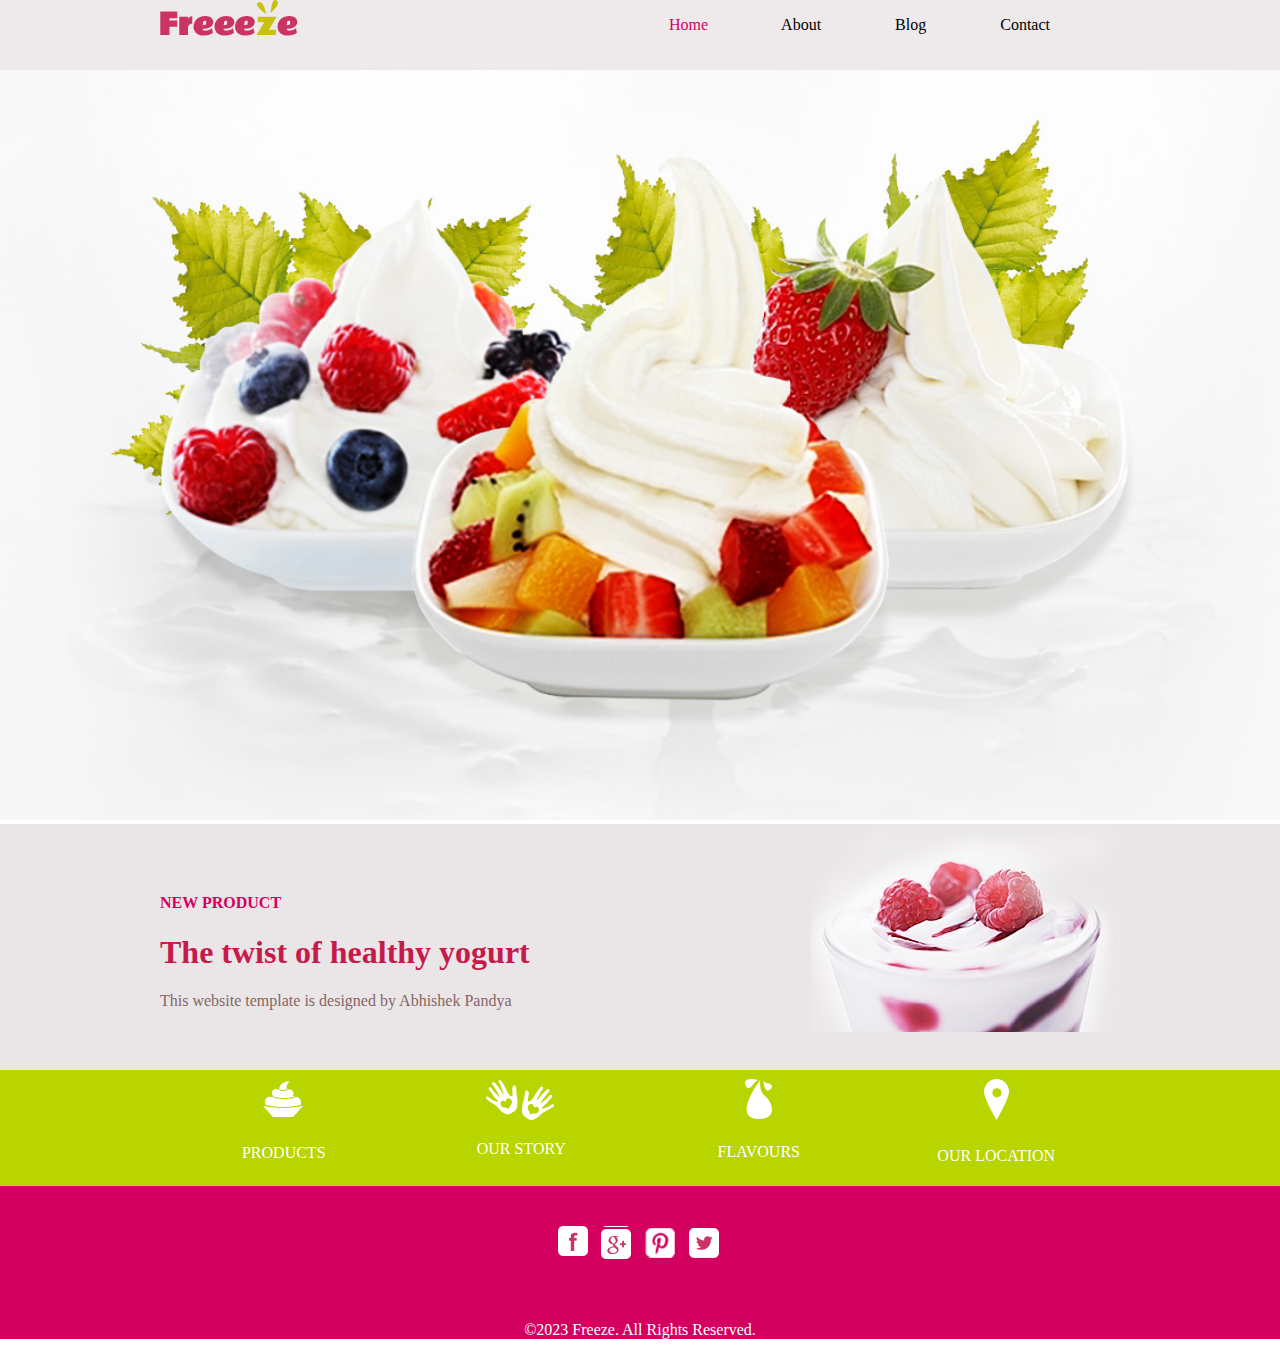
<file: Freeze.html>
<!DOCTYPE html>
<html>
<head>
	<title>Freeze</title>
	<meta charset="utf-8">
	<meta name="viewport" content="width=device-width, initial-scale=1.0">
	<link rel="stylesheet" type="text/css" href="css/freeze.css">
	<link rel="stylesheet" type="text/css" href="css/media.css">
	<link rel="stylesheet" href="https://cdnjs.cloudflare.com/ajax/libs/font-awesome/4.7.0/css/font-awesome.min.css">
</head>
<body>
	<div class="container">
		<div class="header">
			<div class="header-content">
				<img src="resources/logo.png" id="logo">
				<nav>
					<a href="#" class="anchor" id="home-icon">Home</a>
					<a href="#" class="anchor">About</a>
					<a href="#" class="anchor">Blog</a>
					<a href="#" class="anchor">Contact</a>
				</nav>		
			</div>	
		</div>

		<img src="resources/background.jpg" id="main-image">
		
		<div class="product-section">
			<div class="product-content">
				<h4>NEW PRODUCT</h4>
				<h1>The twist of healthy yogurt</h1>
				<p id="description">This website template is designed by Abhishek Pandya</p>
				<div id="yogurt-image">
					<img src="resources/yogurt1.jpg">
				</div>
			</div>
		</div>

		<div class="service-section">
			<div class="service-content">

				<div class="grid-container">
			    	<div class="grid-item">
				    	<img src="resources/icon3.png">
						<p class="icon-text">PRODUCTS</p>
			    	</div>
			    	<div class="grid-item">
				    	<img src="resources/icon4.png">
						<p class="icon-text">OUR STORY</p>
			    	</div>
			    	<div class="grid-item">
				    	<img src="resources/icon1.png">
						<p class="icon-text">FLAVOURS</p>
			    	</div>  
			    	<div class="grid-item">
				    	<img src="resources/icon2.png">
						<p class="icon-text">OUR LOCATION</p>
			    	</div>
			    </div>
				<!--<ul>
				<li class="icon">
					<img src="resources/icon3.png">
					<p class="icon-text">PRODUCTS</p>
				</li>
				
				<li class="icon">
					<img src="resources/icon4.png">
					<p class="icon-text">OUR STORY</p>
				</li>
				
				<li class="icon">
					<img src="resources/icon1.png">
					<p class="icon-text">FLAVOURS</p>
				</li>
				
				<li class="icon">
					<img src="resources/icon2.png">
					<p class="icon-text">OUR LOCATION</p>
				</li>
			</ul>-->
			</div>
		</div>
		
		<div class="footer-section">
			<div class="footer-content">
			<div class="footer-grid-container">
			    	<div class="footer-grid-item">
				    	<img src="resources/1.png">
			    	</div>
			    	<div class="footer-grid-item">
				    	<img src="resources/2.png">
			    	</div>
			    	<div class="footer-grid-item">
				    	<img src="resources/3.png">
			    	</div>
			    	<div class="footer-grid-item">
				    	<img src="resources/4.png">
			    	</div>
			</div>
			<p id="copyright">&copy;2023 Freeze. All Rights Reserved.</p>
			</div>
		</div>



<!--
		<div id="social-align">
			<ul>
				<a href="https://www.facebook.com"><li class="social"><img src="resources/1.png"></li></a>
				<a href="#"><li class="social"><img src="resources/2.png"></li></a>
				<a href="#"><li class="social"><img src="resources/3.png"></li></a>
				<a href="#"><li class="social"><img src="resources/4.png"></li></a>
			</ul>
			<p style="margin-left: 54px; color: #FFF;">&copy;2023 Freeze. All Rights Reserved.</p>
		</div>
		-->
	</div>
</body>
</html>
</file>
<file: css/freeze.css>
body{
 	margin: 0;
 }

 .header {
 	background-color: #EEEAEB;
 	width: 100%;
 	height: 70px;
 }

.header-content {
	/*border:1px solid;*/
	margin: auto;
	width: 75%;
	position: relative;
}

nav {
	position: absolute;
	right: 0px;
	top: 16px;
}

nav a{
	text-decoration: none;
	padding-right: 70px;
}

#home-icon{
	color: #D3005F;
}

.anchor{
	color: #000 ;
}

#main-image{
	width: 100%;
}

.product-section{
	width: 100%;
	background-color: #EAE6E7;
}

.product-content{
	width: 75%;
	margin:auto;
	position: relative;
}

h4{
	text-transform: uppercase;
	color: #D3005F;
	margin-top: 0px;
	padding-top: 70px;
}

h1{
	color: #C71A4B;
}

#description{
	color: #856565;
	padding-bottom: 60px;
	margin-bottom: 0px;	
}

#yogurt-image{
	position: absolute;
	top: 0px;
	right: 0px;
}

.service-section{
	width: 100%;
	background-color: #B9D500;
}

.service-content{
	width: 75%;
	margin: auto;
}

/*ul{
	margin-top: 0px;
}

li{
	display: inline-block;
	padding-left: 20px;
}
*/
.icon-text
{
	color: #FFF;
}

.grid-container {
  display: grid;
  grid-template-columns: 25% 25% 25% 25%;
  padding: 5px;
}

.grid-item {
 		
  font-size: 16px;
  text-align: center;	

}

#social-align {
	width: 100%;
	height: 166px;
	background-color: #D3005F;
}
.social
{
	display: inline;
	margin-left: 20px;
	padding-top: 15px;
	
}

.footer-section {
	background-color: #D3005F;
	width: 100%;
}

.footer-content {
	width: 20%;
	margin: auto;	
}

.footer-grid-container {
  display: grid;
  grid-template-columns: 25% 25% 25% 25%;
  padding: 40px;
  
}

.footer-grid-item {
  text-align: center;
}

#copyright{
	text-align: center;
	color: #FFF;
}
</file>
<file: css/media.css>
@media (max-width:450px) {

nav {

	display: none;
}

#logo{

    margin-left: 29%;
    margin-top: 12px;
}

#yogurt-image{
	position: initial;
}

#description {
    color: #856565;
    padding-bottom: 10px;
    margin-bottom: 0px;
}

.grid-container {
  display: contents;
}

.footer-content {
	width: 70%;
	margin: auto;	
}

.footer-grid-container {
  display: grid;
  grid-template-columns: 25% 25% 25% 25%;
  padding: 40px;
  margin-top: -14px;
  
}

}
</file>
